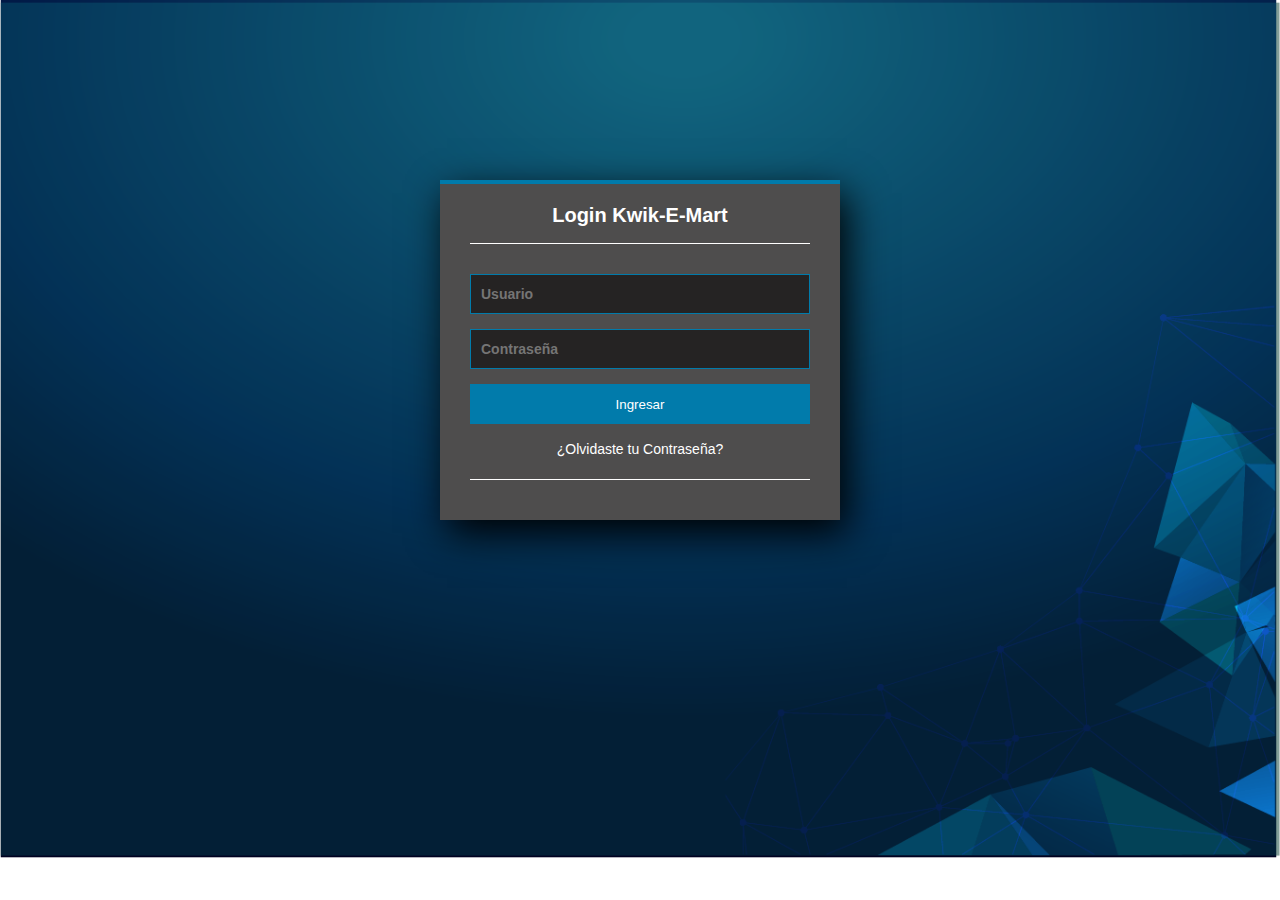
<file: login.html>
<!DOCTYPE html>
<html lang="en" dir="ltr">
  <head>
    <meta charset="utf-8">
    <title>Login Kwik-E-Mart</title>
    <link rel="stylesheet" href="estilos.css">
  </head>
  <body>
    <section class="form-login">
      <h5>Login Kwik-E-Mart</h5>
      <input class="controls" type="text" name="usuario" value="" placeholder="Usuario">
      <input class="controls" type="password" name="contrasena" value="" placeholder="Contraseña">
      <input class="buttons" type="submit" name="" value="Ingresar">
      <p><a href="#">¿Olvidaste tu Contraseña?</a></p>

    </section>

  </body>
</html>
</file>
<file: estilos.css>
* {
    margin: 0;
    padding: 0;
    box-sizing: border-box;
  }
  
  body {
    font-family: arial;
    background-image: url('bg.png');
    background-repeat:no-repeat;
    background-size:100%;
  }
  
  .form-login {
    width: 400px;
    height: 340px;
    background: #4e4d4d;
    margin: auto;
    margin-top: 180px;
    box-shadow: 7px 13px 37px #000;
    padding: 20px 30px;
    border-top: 4px solid #017bab;
    color: white;
  }
  
  .form-login h5 {
    margin: 0;
    text-align: center;
    height: 40px;
    margin-bottom: 30px;
    border-bottom: 1px solid;
    font-size: 20px;
  }
  
  .controls {
    width: 100%;
    border: 1px solid #017bab;
    margin-bottom: 15px;
    padding: 11px 10px;
    background: #252323;
    font-size: 14px;
    font-weight: bold;
  }
  
  .buttons {
    width: 100%;
    height: 40px;
    background: #017bab;
    border: none;
    color: white;
    margin-bottom: 16px;
  }
  
  .form-login p{
    height: 40px;
    text-align: center;
    border-bottom: 1px solid;
  }
  
  .form-login a {
    color: white;
    text-decoration: none;
    font-size: 14px;
  }
  
  .form-login a:hover {
    text-decoration: underline;
  }
</file>
